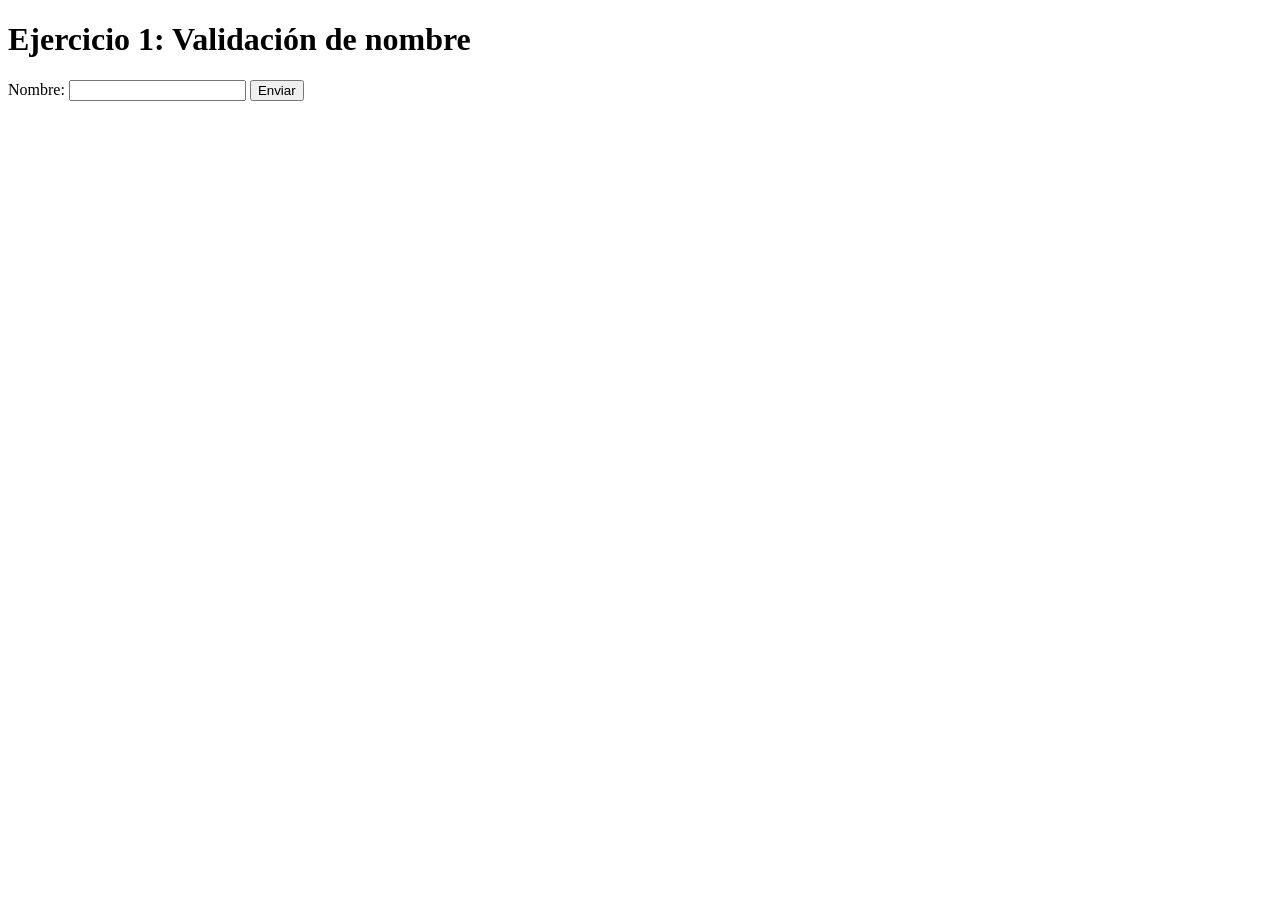
<file: Ejecicio_1/JS/index.html>
<!DOCTYPE html>
<html lang="en">
<head>
    <meta charset="UTF-8">
    <title>Ejercicio 1</title>
</head>
<body>
    <h1>Ejercicio 1: Validación de nombre</h1>
    <form id="registro">
        <label for="nombre">Nombre:</label>
        <input type="text" id="nombre" name="nombre">
        <button type="submit" id="botonEnviar">Enviar</button>
    </form>

    <script src="vacio.js"></script>
</body>
</html>
</file>
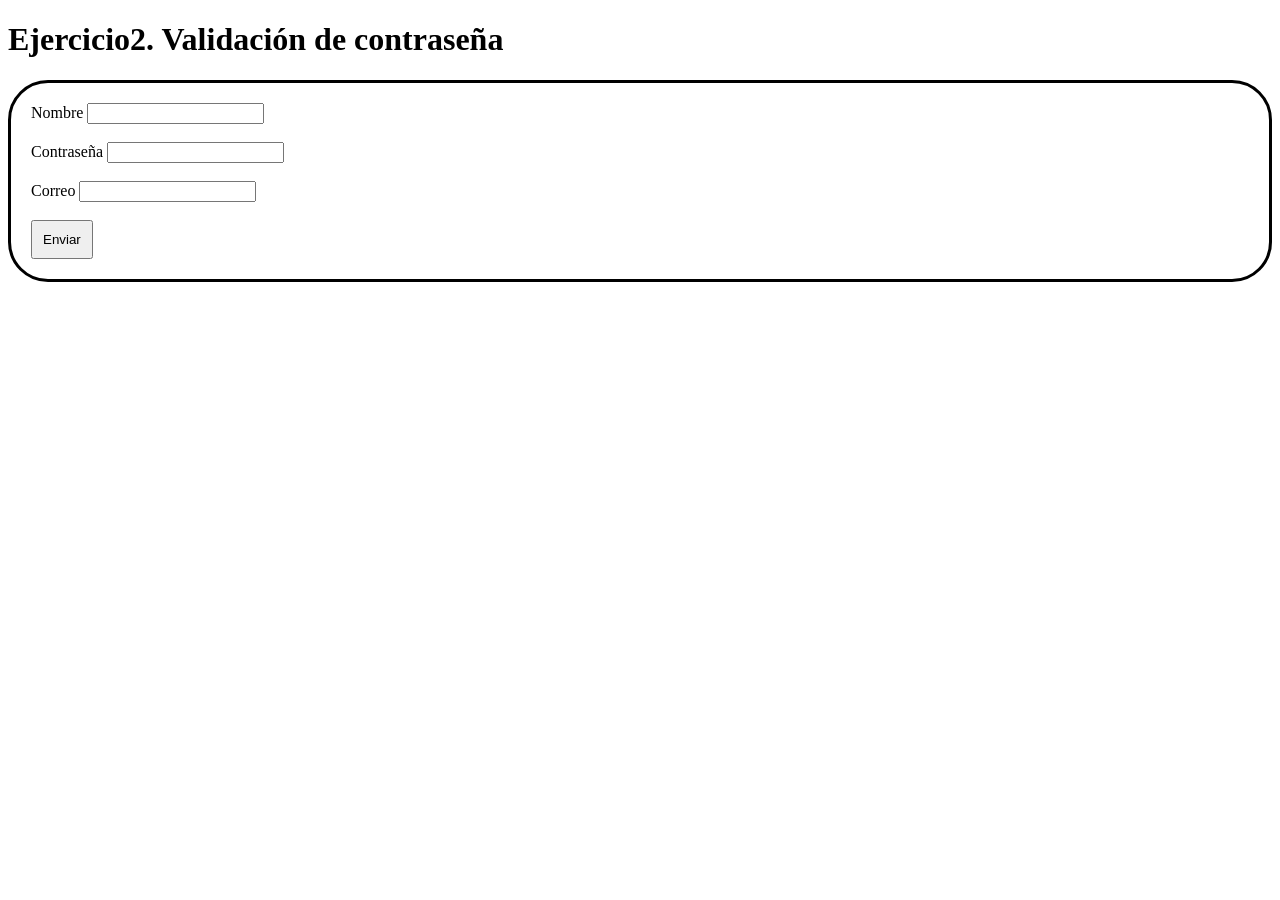
<file: Ejercicio_2/contrasenia.html>
<!DOCTYPE html>
<html lang="en">
<head>
    <meta charset="UTF-8">
    <meta name="viewport" content="width=device-width, initial-scale=1.0">
    <title>Ejercicio 2</title>
    <link rel="stylesheet" href="styless.css"> 
</head>
<body>
    <h1>Ejercicio2. Validación de contraseña</h1>
    <form id="formulario">
    <label for="nombre2">Nombre</label>
    <input type="text" id="nombre" name="nombre"><br><br>
    <label for="password"> Contraseña </label>
    <input type="password" id="password" name="password"><br><br>
    <label for="email">Correo</label>
    <input type="text" id="email" name="email"><br><br>
    <button type="submit"> Enviar </button>
    <span id="mensaje-ok"></span>
    <span id="mensaje-error"></span>
    </form>
    <script src="validacionPassword.js"></script>
</body>
</html>
</file>
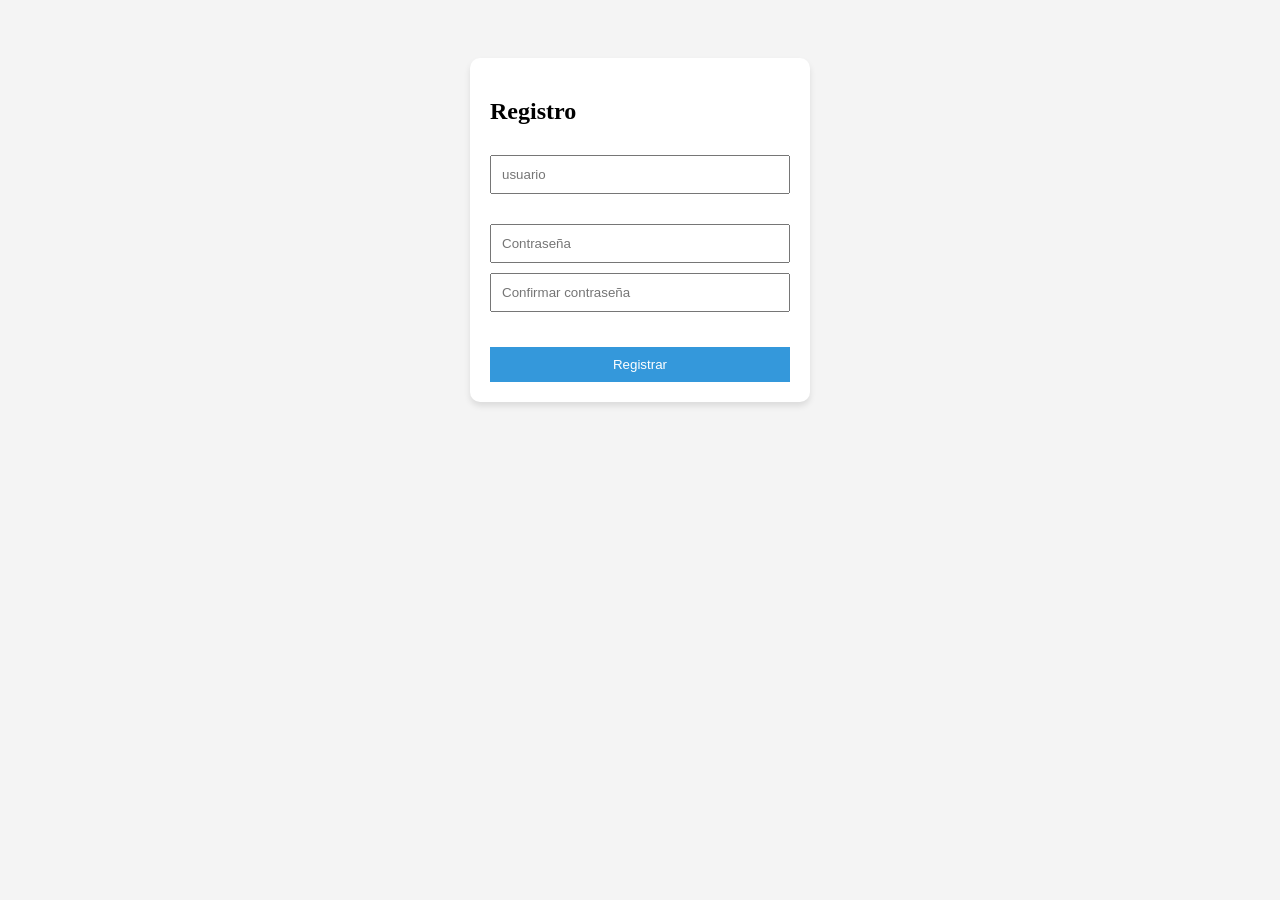
<file: Ejercicio_3/JS/registro.html>
<!DOCTYPE html>
<html lang="es">
<head>
    <meta charset="UTF-8">
    <title>Repaso - Registro</title>
    <style>
        body { background-color: #f4f4f4; padding: 50px; }
        .form-card { background: white; padding: 20px; border-radius: 10px; box-shadow: 0 4px 6px rgba(0,0,0,0.1); width: 300px; margin: auto; }
        input { width: 100%; padding: 10px; margin-top: 10px; box-sizing: border-box; }
        .error-msg { color: red; font-size: 12px; display: block; margin-top: 5px; min-height: 15px; }
        button { width: 100%; margin-top: 15px; padding: 10px; background: #3498db; color: white; border: none; cursor: pointer; }
    </style>
</head>
<body>
    <form id="formRegistro" class="form-card">
        <h2>Registro</h2>
        <input type="text" id="username" placeholder="usuario">
        <span id="errorUser" class="error-msg"></span>

        <input type="password" id="pass1" placeholder="Contraseña">
        <input type="password" id="pass2" placeholder="Confirmar contraseña">
        <span id="errorPass" class="error-msg"></span>

        <button type="submit">Registrar</button>
    </form>
    <script src="registro.js"></script>
</body>
</html>
</file>
<file: Ejercicio_2/styless.css>
form{

    padding: 20px;
    border-style: solid;
    border-radius: 40px;
}
button{
    display:block;
    padding: 10px;
}
#mensaje-error{
    font-size: 18px;
    font-weight: bold;
    color: red;
}
#mensaje-ok{
     font-size: 18px;
    font-weight: bold;
    color: green;
}
</file>
